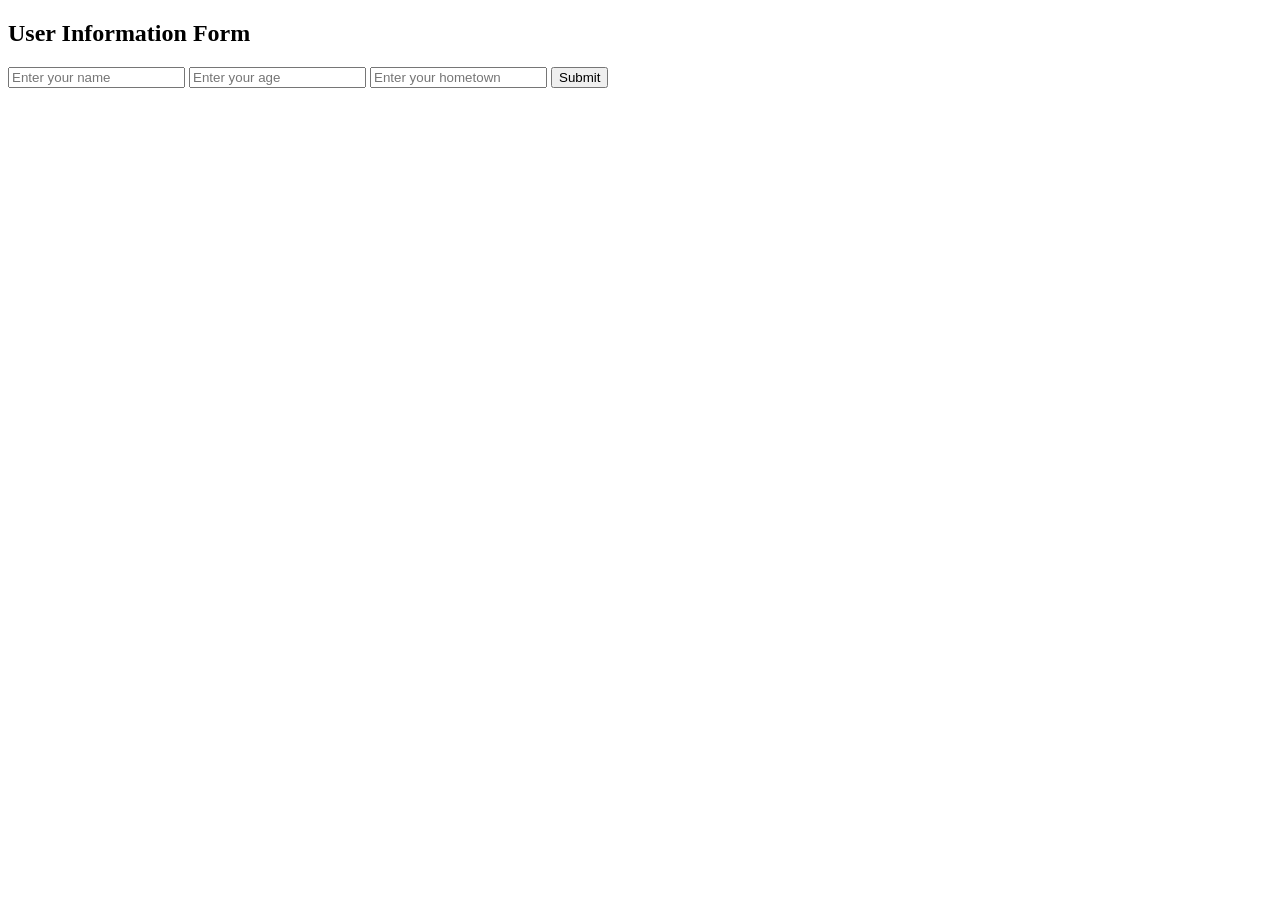
<file: dom/learn/append/index.html>
<!DOCTYPE html>
<html>

<head>
  <title>User Info Form</title>
  <script type="module" src="main.js"></script>
</head>

<body>

  <h2>User Information Form</h2>

  <form id="userForm">
    <input type="text" id="name" placeholder="Enter your name" required>
    <input type="number" id="age" placeholder="Enter your age" required>
    <input type="text" id="hometown" placeholder="Enter your hometown" required>
    <button type="submit">Submit</button>
  </form>

  <div id="output"></div>

</body>

</html>
</file>
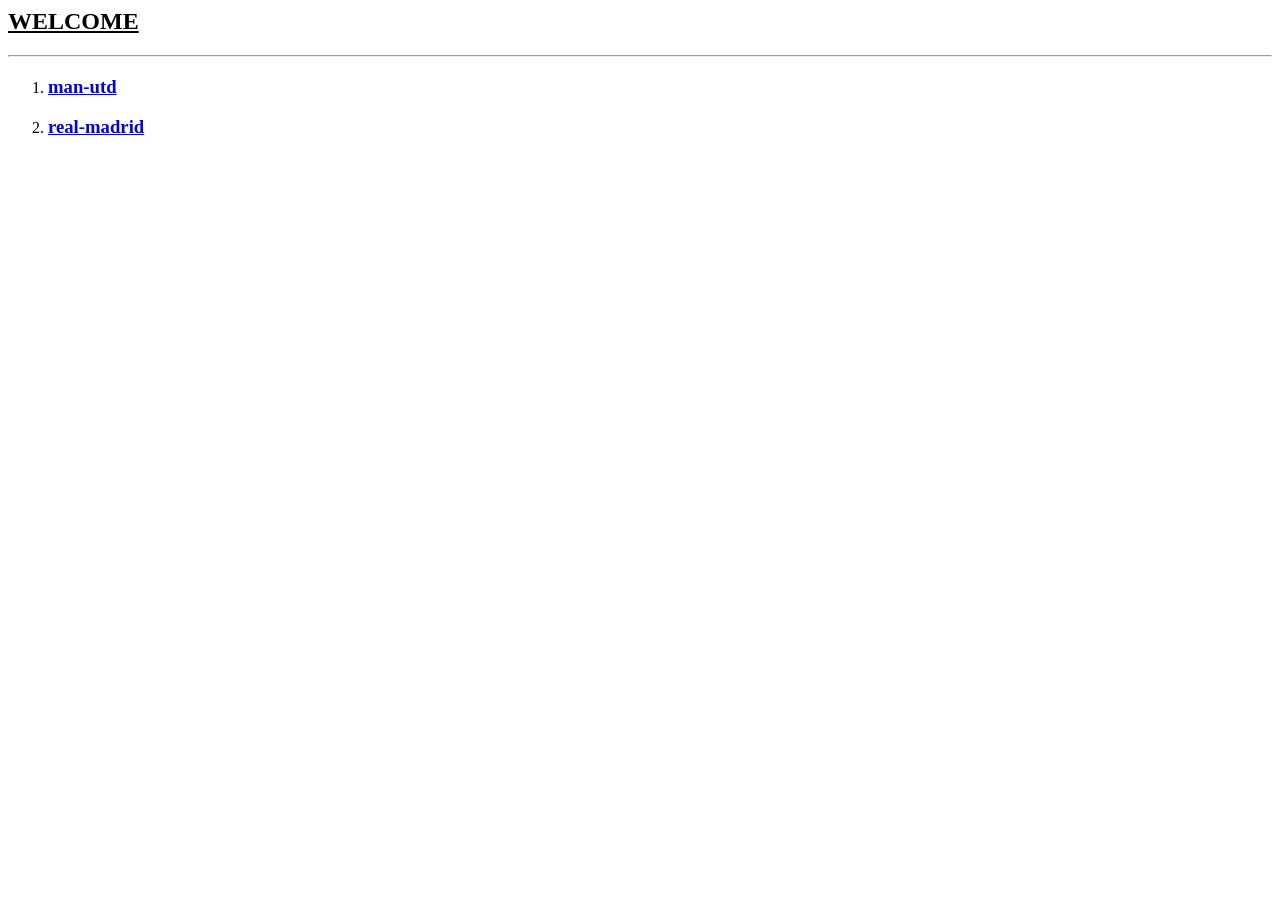
<file: web/pages/home.html>
<html>

<body>
  <div><u>
      <h2>WELCOME</h2>
    </u></div>
  <hr>
  <ol>
    <li>
      <a href="man-utd">
        <h3>man-utd</h3>
      </a>
    </li>
    <li>
      <a href="real">
        <h3>real-madrid</h3>
      </a>
    </li>
  </ol>
  <br>
</body>

</html>
</file>
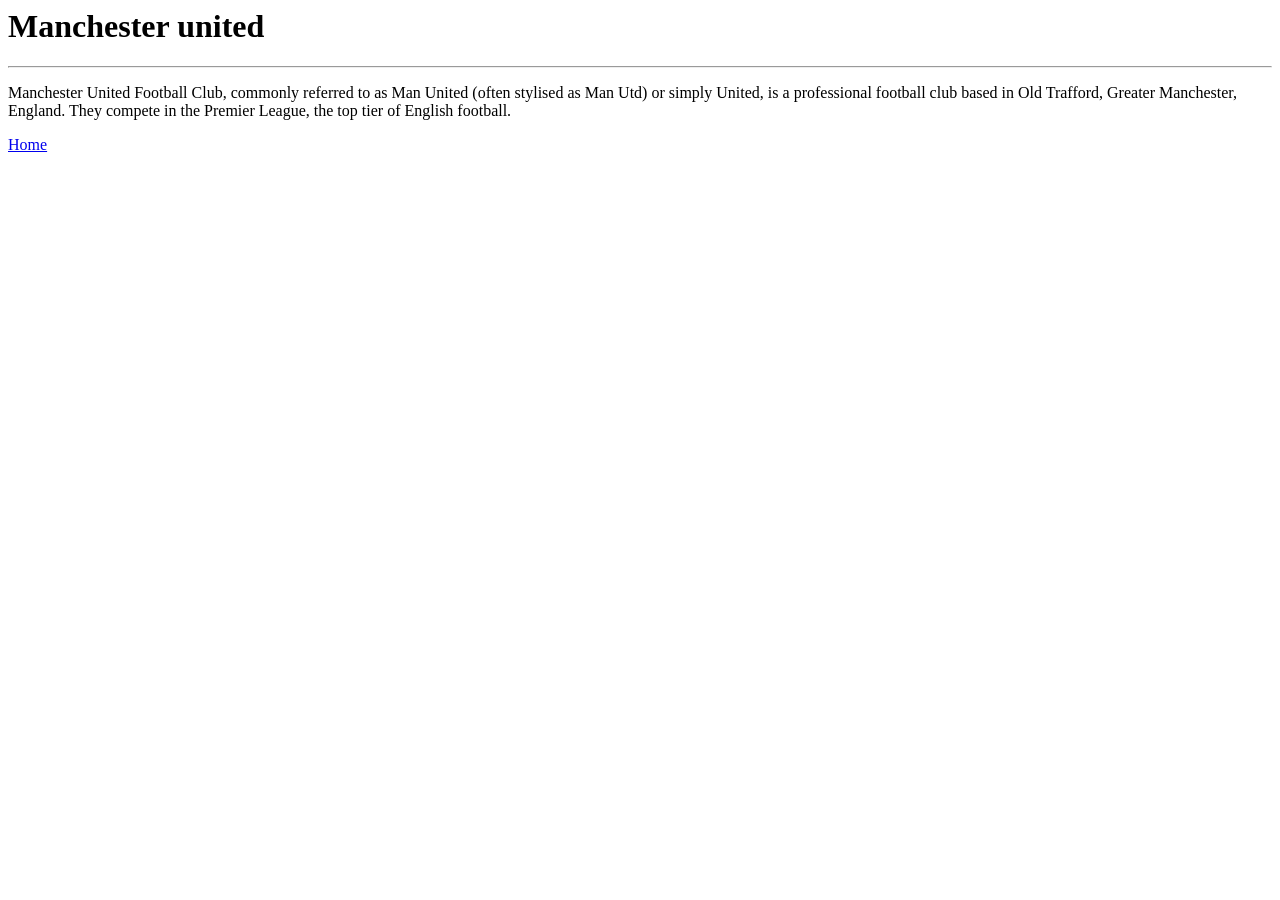
<file: web/pages/man-utd.html>
<html>

<body>
  <div>
    <h1>Manchester united</h1>
    <hr>
    <p>
      Manchester United Football Club, commonly referred to as Man United (often stylised as Man Utd) or simply United,
      is a
      professional football club based in Old Trafford, Greater Manchester, England. They compete in the Premier League,
      the
      top tier of English football.
    </p>
  </div>
  <div><a href="home">Home</a></div>
</body>

</html>
</file>
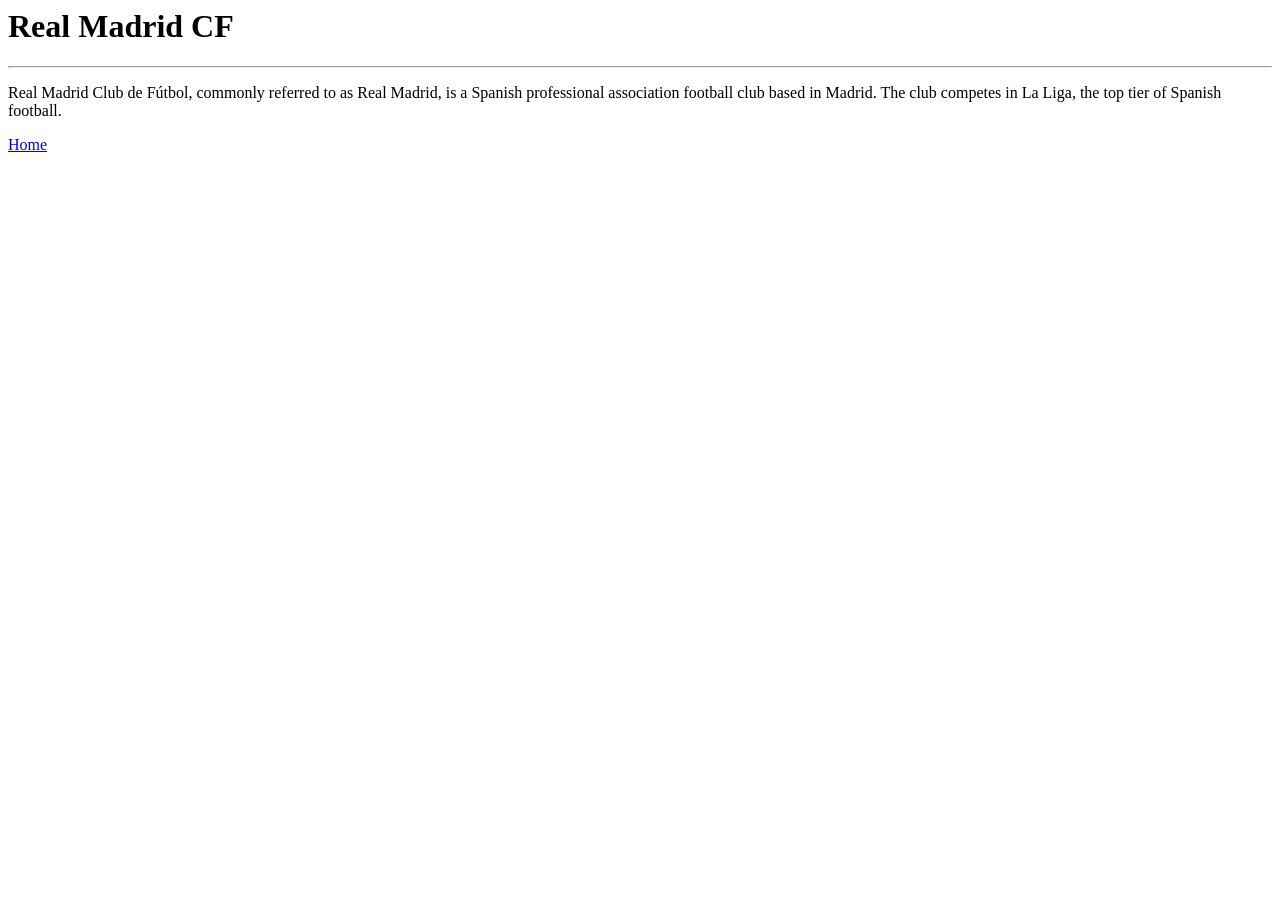
<file: web/pages/real-madrid.html>
<html>

<body>
  <div>
    <h1>Real Madrid CF</h1>
    <hr>
    <p>Real Madrid Club de Fútbol, commonly referred to as Real Madrid,
      is a Spanish professional association football club based in Madrid.
      The club competes in La Liga, the top tier of Spanish football.
    </p>
  </div>
  <div><a href="home">Home</a></div>
</body>

</html>
</file>
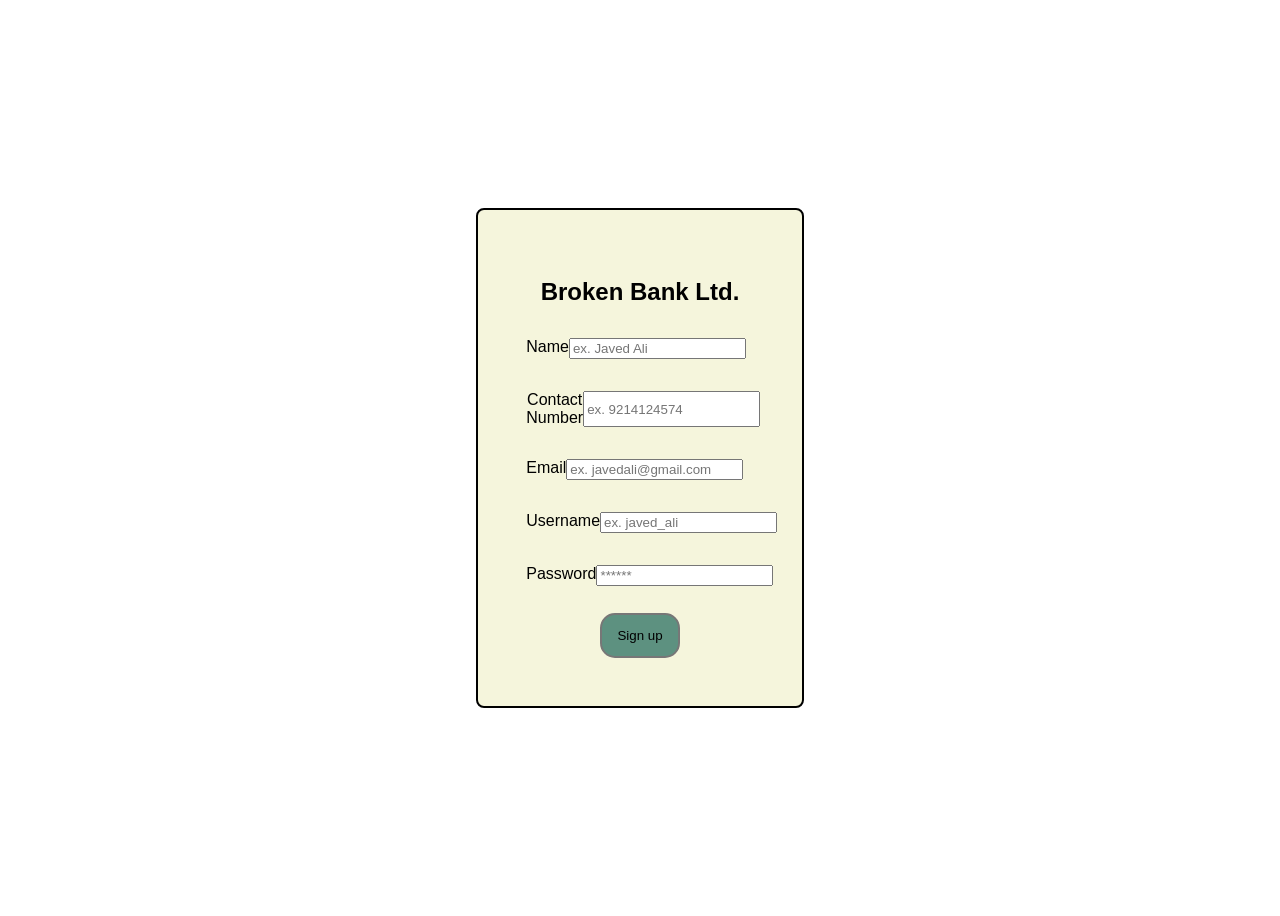
<file: networks/form/pages/home.html>
<!DOCTYPE html>
<html lang="en">

<head>
  <title>Sign up</title>
  <style>
    body {
      font-family: Arial, Helvetica, sans-serif;
    }

    main {
      height: 100vh;
      display: flex;
      justify-content: center;
      align-items: center;
      text-align: center;
    }

    main>div {
      border: 2.5px double black;
      border-radius: 8px;
      background-color: beige;
      width: 18%;
      padding: 3em;
    }

    .field {
      display: flex;
      width: 90%;
      justify-content: space-between;
      margin-top: 2em;
    }

    button {
      margin-top: 2em;
      width: 35%;
      height: 5vh;
      border-radius: 15px;
      border: 2px solid #777;
      background-color: hsl(165deg 34.32% 36.1% / 82%);
      color: #000000;
    }
  </style>
</head>

<body>
  <main>
    <div>
      <h2>Broken Bank Ltd.</h2>
      <form action="/validate" method="post">
        <div class="field">
          <label for="name">Name</label>
          <input type="text" name="name" id="" placeholder="ex. Javed Ali" required>
        </div>
        <div class="field">
          <label for="contact-number">Contact Number</label>
          <input type="number" name="contact-number" id="" placeholder="ex. 9214124574" required>
        </div>
        <div class="field">
          <label for="email">Email</label>
          <input type="email" name="email" id="" placeholder="ex. javedali@gmail.com" required>
        </div>
        <div class="field">
          <label for="username">Username</label>
          <input type="text" name="username" id="" placeholder="ex. javed_ali" minlength="7" maxlength="12" required>
        </div>
        <div class="field">
          <label for="password">Password</label>
          <input type="password" name="password" id="" placeholder="******" minlength="7" required>
        </div>
        <button type="submit">Sign up</button>
      </form>
    </div>
  </main>
</body>

</html>
</file>
